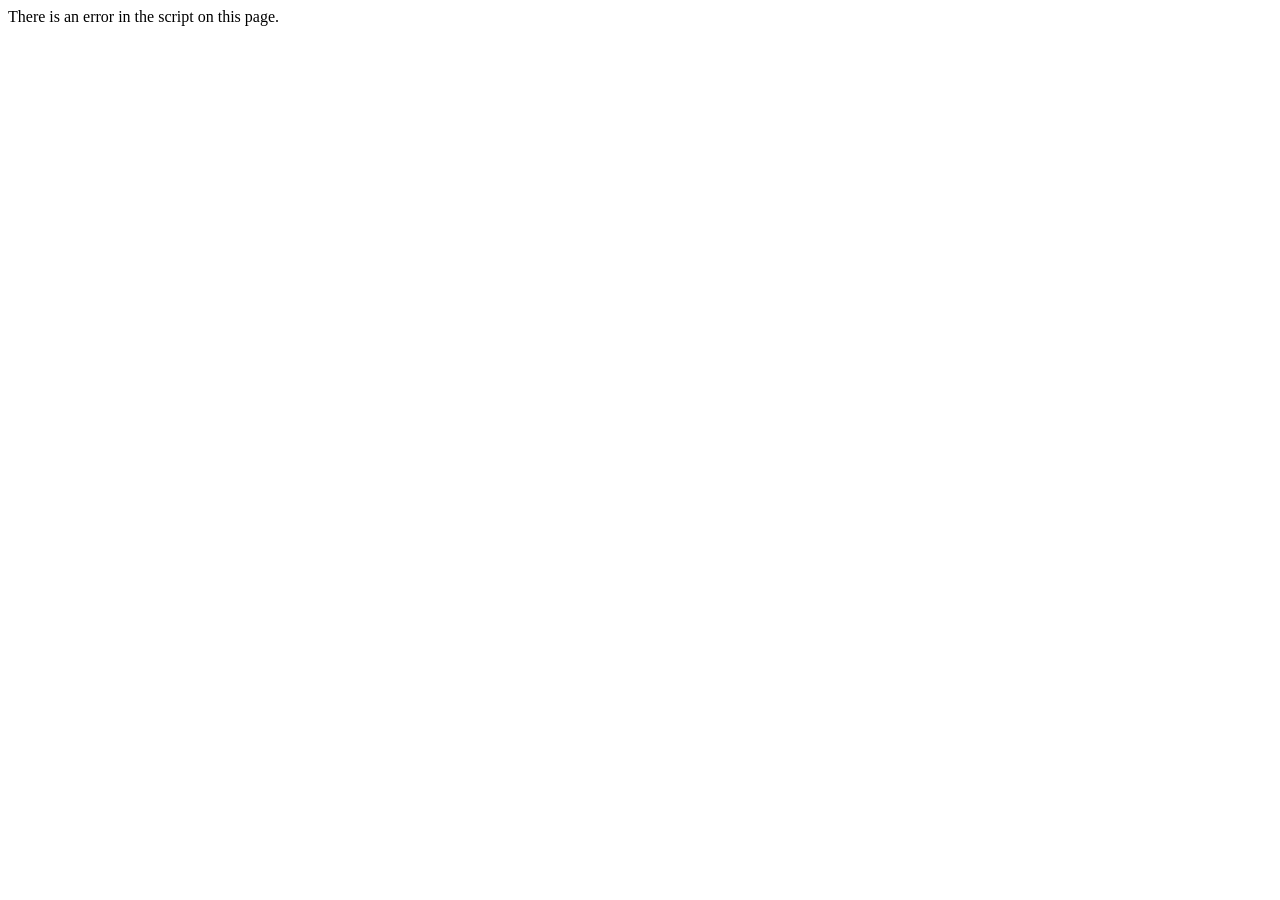
<file: L1 - Intro/bug.html>
<!doctype html>
<html>
  <head>
    <meta charset="utf-8" />
    <title>Bug.html</title>

    <script>
      console.log(typeof "Hello, World!"); //string
      console.log(typeof 17); //number
      console.log(typeof 3.14); //number
      console.log(typeof true); //boolean
      console.log("12.2");
      console.log(Number("12.2"));
    </script>
  </head>

  <body>
    There is an error in the script on this page.
  </body>
</html>
</file>
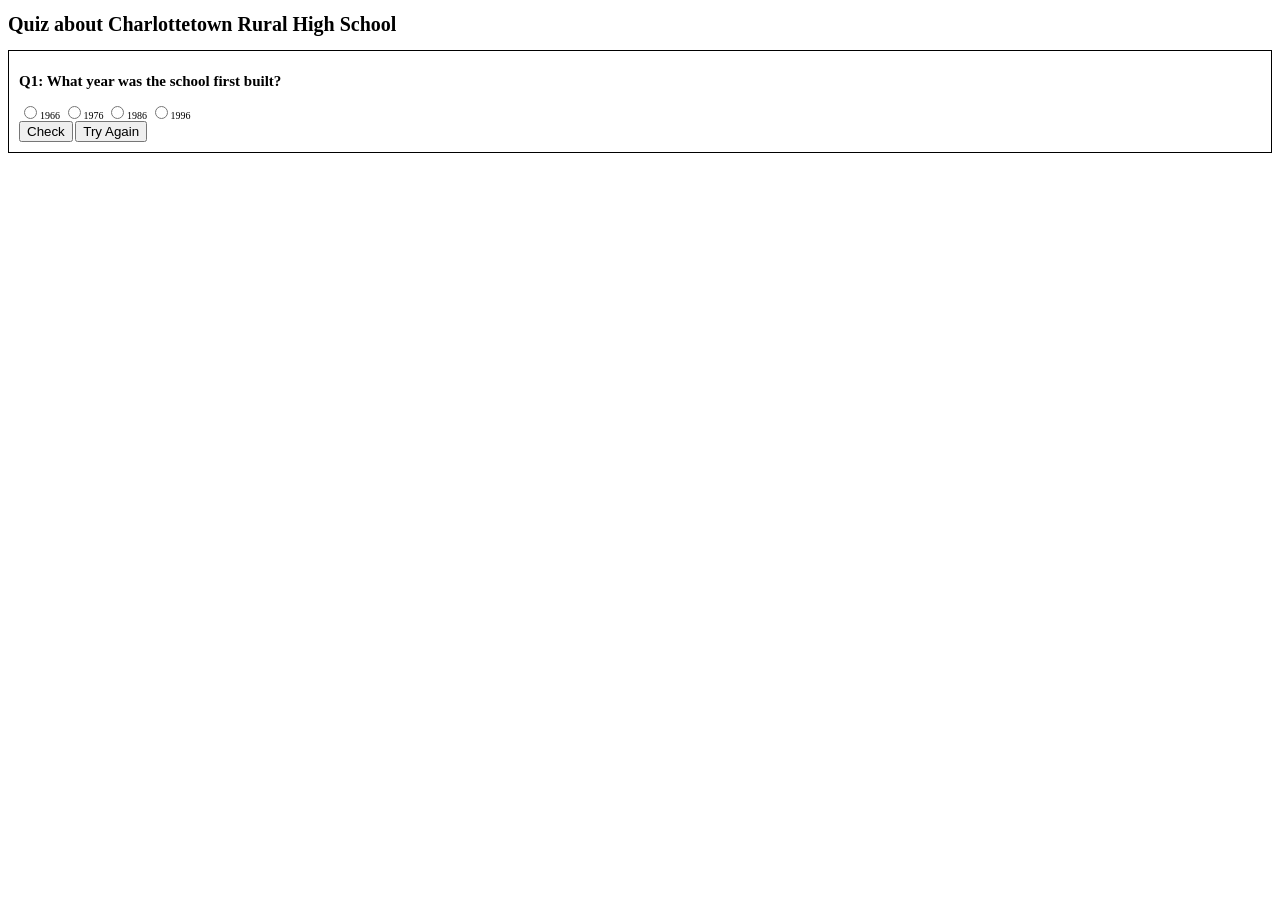
<file: L10 - Checkbox and Radio Buttons/quiz.html>
<!DOCTYPE html>
<html lang="en" dir="ltr">
  <head>
    <meta charset="utf-8" />
    <title>Quiz Example</title>
    <style>
      body {
        font-size: 10px;
      }
      form {
        border: 1px solid black;
        padding: 10px;
      }
      .correct {
        display: none;
        color: green;
      }
      .wrong {
        display: none;
        color: red;
      }
    </style>
  </head>
  <body>
    <h1>Quiz about Charlottetown Rural High School</h1>
    <form>
      <h2>Q1: What year was the school first built?</h2>
      <input type="radio" name="year" class="q1_1966" value="1966" />1966
      <input type="radio" name="year" class="q1_1976" value="1976" />1976
      <input type="radio" name="year" class="q1_1986" value="1986" />1986
      <input type="radio" name="year" class="q1_1996" value="1996" />1996
      <div class="correct">Correct! The school was built in 1966.</div>
      <div class="wrong">
        Incorrect! The school was built in 1966 (answer A).
      </div>
      <br />
      <button type="button" onclick="checkQ1()">Check</button>
      <button type="button" onclick="resetQ1()">Try Again</button>
    </form>
    <script>
      function checkQ1() {
        let correct = document.querySelector(".q1_1966").checked;
        if (correct) {
          document.querySelector(".correct").style.display = "block";
        } else {
          document.querySelector(".wrong").style.display = "block";
        }
      }
      function resetQ1() {
        document.querySelector("form").reset();
        document.querySelector(".correct").style.display = "none";
        document.querySelector(".wrong").style.display = "none";
      }
    </script>
  </body>
</html>
</file>
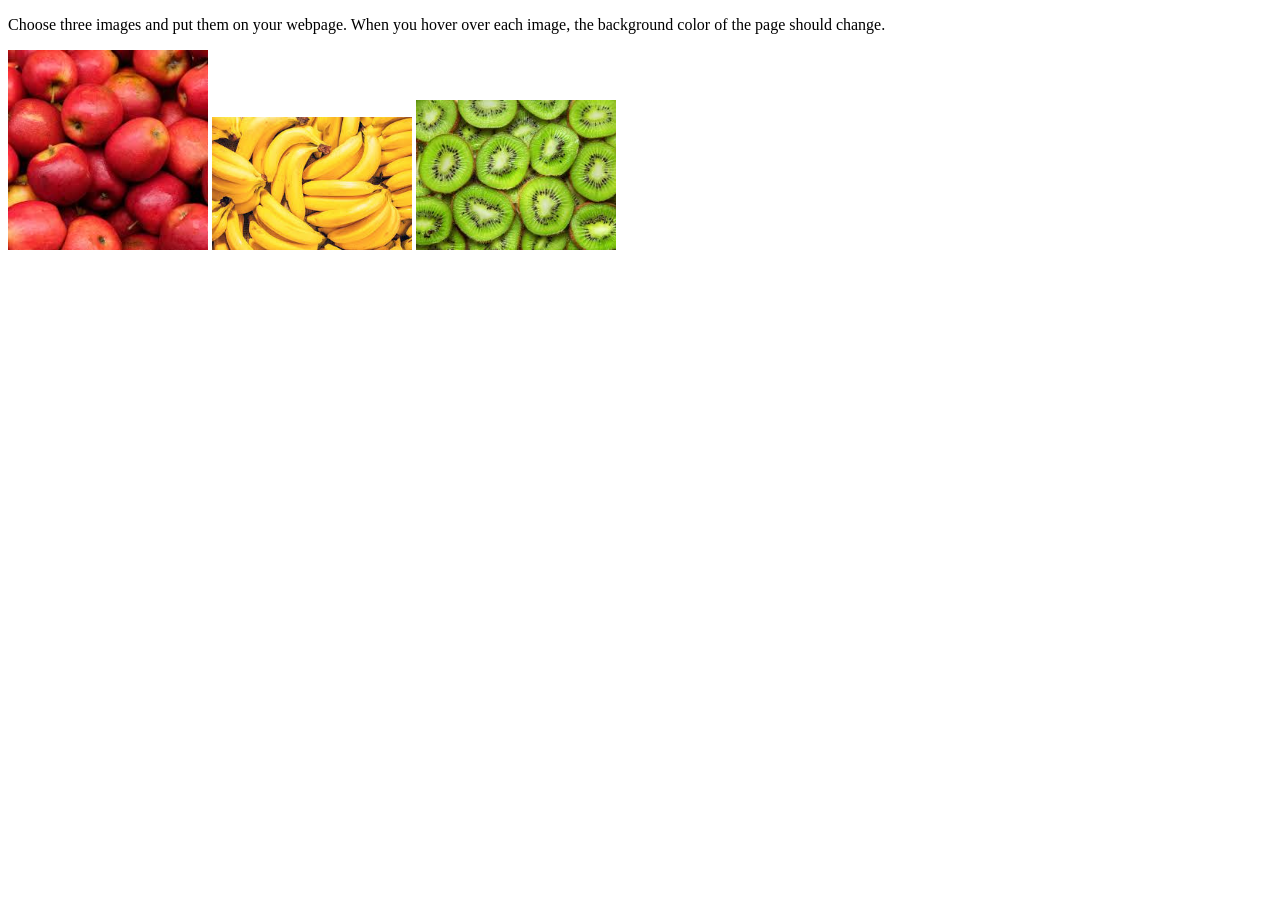
<file: L6 - Events/T6B_Three_Images.html>
<!doctype html>
<html>
  <head>
    <meta charset="utf-8" />
    <meta name="viewport" content="width=device-width" />
    <title>T6B - Events - Three Images</title>
  </head>

  <body>
    <p>
      Choose three images and put them on your webpage. When you hover over each
      image, the background color of the page should change.
    </p>
    <img
      src="apples.jpg"
      width="200px"
      onMouseOver="document.bgColor='red';"
      onMouseOut="document.bgColor='white';"
    />

    <img
      src="bananas.jpg"
      width="200px"
      onMouseOver="document.bgColor='yellow';"
      onMouseOut="document.bgColor='white';"
    />

    <img
      src="kiwi.jpg"
      width="200px"
      onMouseOver="document.bgColor='green';"
      onMouseOut="document.bgColor='white';"
    />
  </body>
</html>
</file>
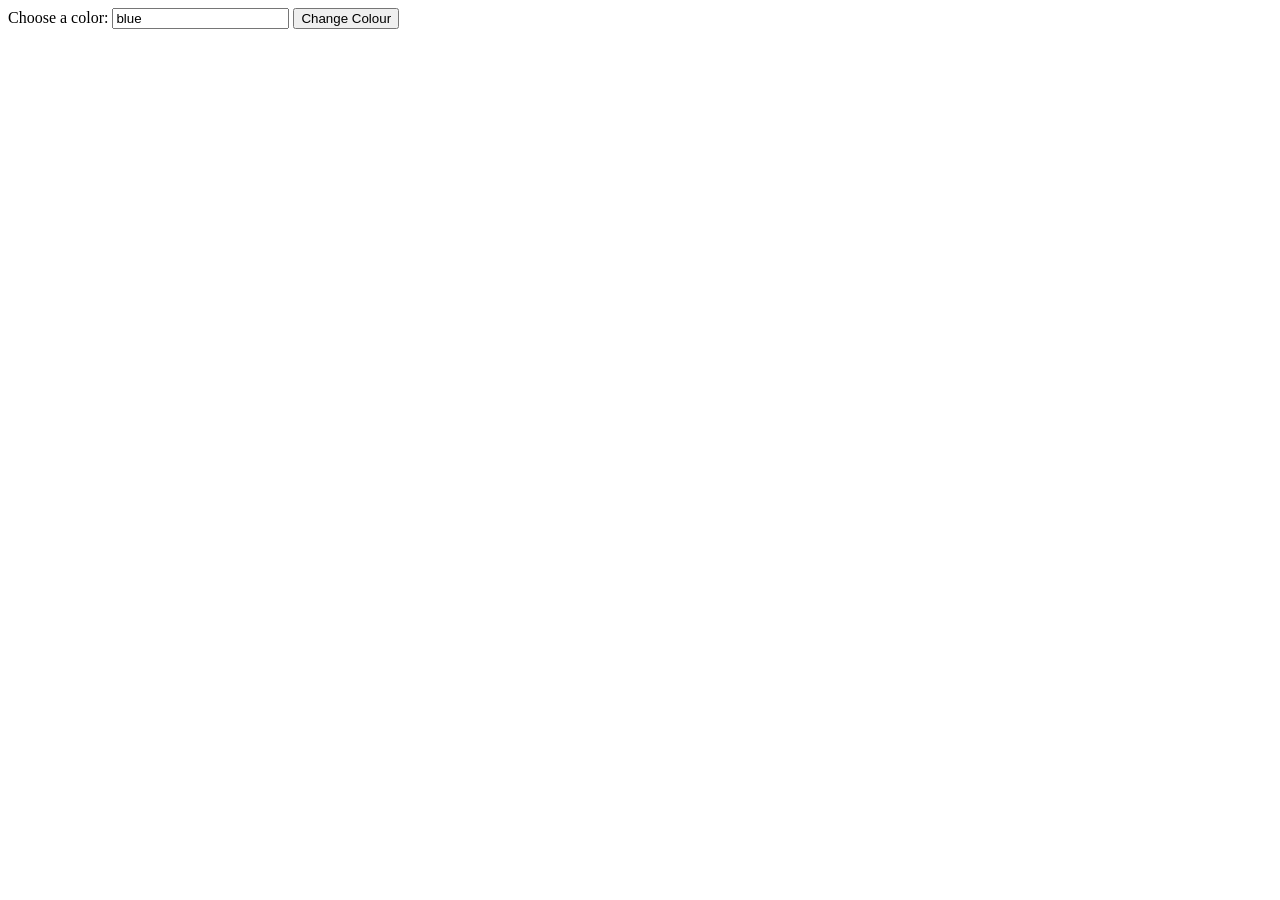
<file: L8 - Practicing DOM/T8A_Color_Picker.html>
<!doctype html>
<html>
  <head>
    <meta charset="utf-8" />
    <meta name="viewport" content="width=device-width" />
    <title>T8A - Colour Picker</title>
  </head>

  <body>
    <!-- Text -->
    <label for="colorPicker">Choose a color:</label>
    <!-- Input Box -->
    <input type="text" id ="colorPicker" class="colour" name="colour" value="blue" />
    <!-- Button -->
    <button class="pick" onclick="changeColour()">Change Colour</button>

    <script>
      //function goes here
      function changeColour() {
        let userColour = document.querySelector(".colour").value;
        document.body.style.backgroundColor = userColour;
      }
    </script>
  </body>
</html>
</file>
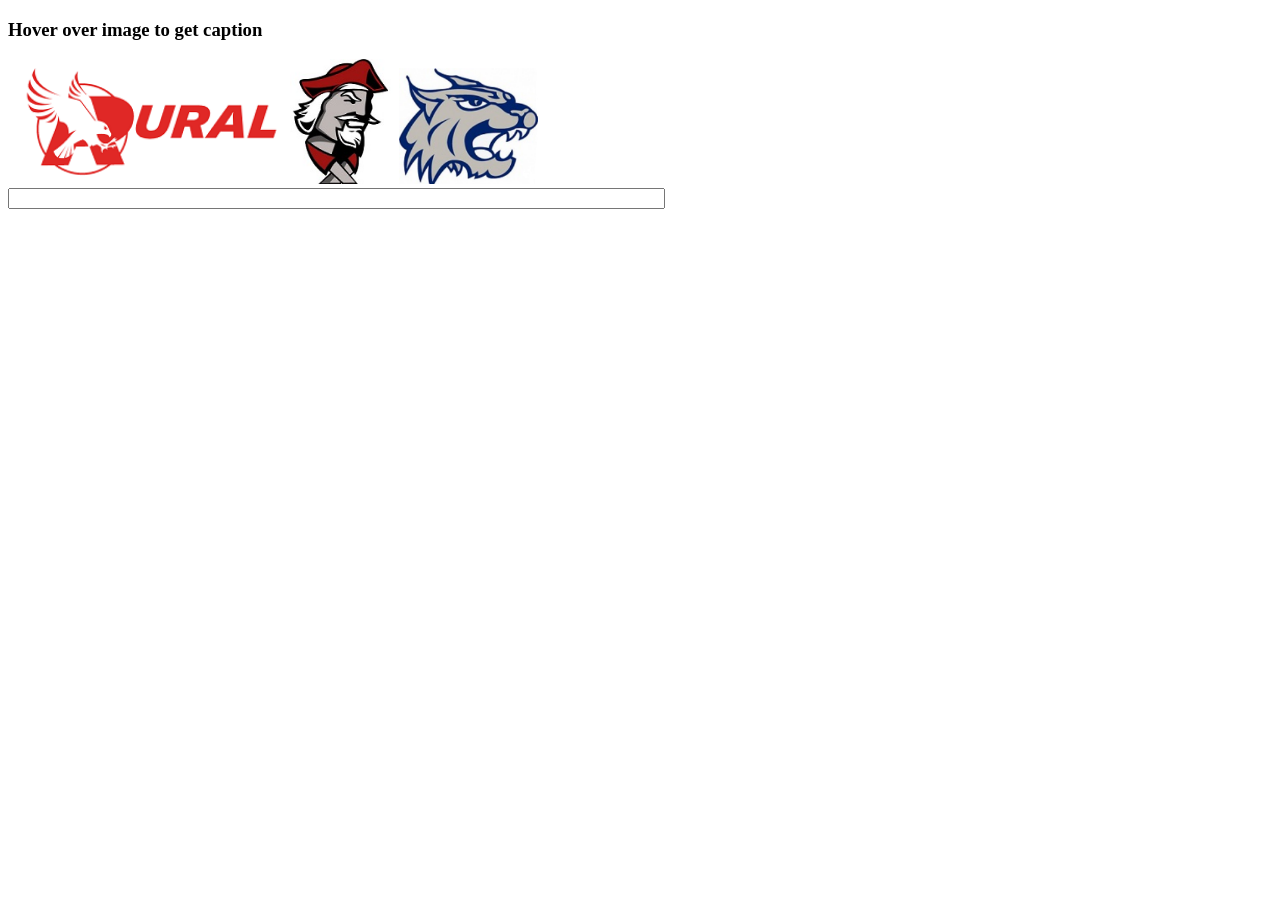
<file: L8 - Practicing DOM/T8B_Team_Name.html>
<!doctype html>
<html>
  <head>
    <meta charset="utf-8" />
    <meta name="viewport" content="width=device-width" />
    <title>T8B - Team Name</title>
  </head>

  <body>
    <h3>Hover over image to get caption</h3>
    <img
      src="rural_logo.png"
      height="125px"
      onmouseover="document.querySelector('#caption').value = 'Rural'"
    />
    <img
      src="colonelgray_logo.jpg"
      height="125px"
      alt="Colonel Gray HS"
      onmouseover="changeCaption(this.alt)"
    />
    <img
      src="bluefield_logo.png"
      height="125px"
      alt="Bluefield"
      onmouseover="changeCaption(this.alt)"
      onmouseout="changeCaption('')"
    />
    <br />
    <input type="text" id="caption" name="caption" value="" size="80px" />

    <script>
      //place function(s) here
      const captionBox = document.querySelector("#caption");
      function changeCaption(schoolName) {
        captionBox.value = schoolName;
      }

      function rural() {
        captionBox.value = "Charlottetown Rural High School";
      }
      function gray() {
        captionBox.value = "Colonel Gray High School";
      }
      function blue() {
        captionBox.value = "Bluefield High School";
      }
      function empty() {
        captionBox.value = "";
      }
      // don't forget to add event handlers to each img
    </script>
  </body>
</html>
</file>
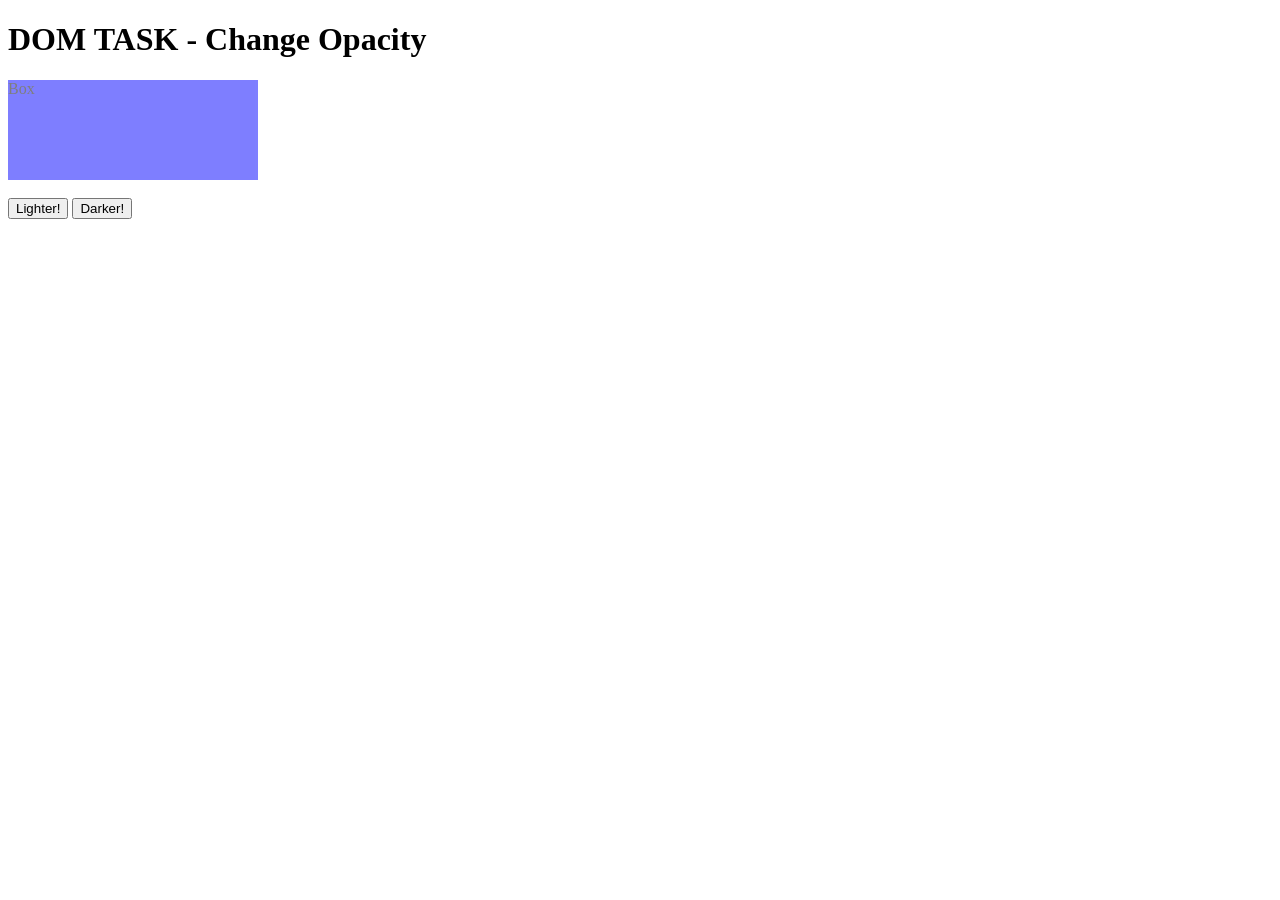
<file: L8 - Practicing DOM/T8C_Change_Opacity.html>
<!doctype html>
<html lang="en" dir="ltr">
  <head>
    <meta charset="utf-8" />
    <title>T8C - Change Opacity</title>

    <style>
      .box {
        background-color: blue;
        height: 100px;
        width: 250px;
      }
    </style>
  </head>
  <body>
    <h1>DOM TASK - Change Opacity</h1>

    <div class="box">Box</div>
    <br />
    <button class="btnLight">Lighter!</button>
    <button class="btnDark">Darker!</button>

    <script>
      // ELEMENTS
      let box_obj = document.querySelector(".box");
      box_obj.style.opacity = 0.5; //set box to starting opacity on LOAD

      //VARIABLES
      //opacity variable
      let opacityValue = 0.5;

      //FUNCTIONS
      //light function decreases opacity
      function light() {
        opacityValue -= 0.1;
        box_obj.style.opacity = opacityValue;
      }
      document.querySelector(".btnLight").addEventListener("click", light);

      //dark function increases opacity
      function dark() {
        opacityValue += 0.1;
        box_obj.style.opacity = opacityValue;
      }

      document.querySelector(".btnDark").addEventListener("click", dark);

      //EVENT LISTENERS
      //add a click event to light button that calls the light function
      //add a click event to dark button that calls the dark function
    </script>
  </body>
</html>
</file>
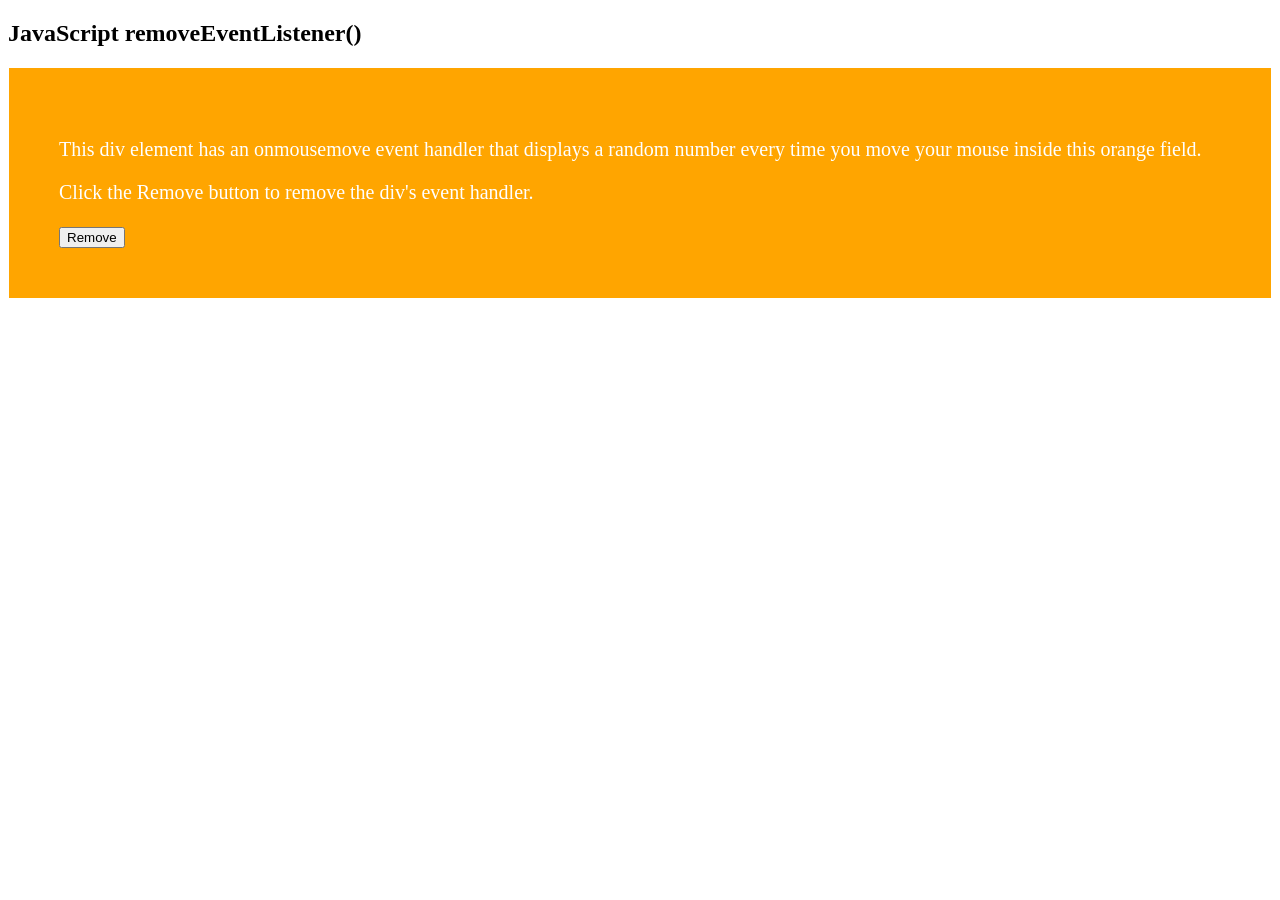
<file: L8 - Practicing DOM/T8D_Remove_Listener.html>
<!doctype html>
<html lang="en" dir="ltr">
  <head>
    <meta charset="utf-8" />
    <title>T8D - removeEventListener</title>
    <style>
      .myDIV {
        background-color: orange;
        border: 1px solid;
        color: #fff;
        font-size: 20px;
        padding: 50px;
      }
    </style>
  </head>
  <body>
    <h2>JavaScript removeEventListener()</h2>
    <div class="myDIV">
      <p>
        This div element has an onmousemove event handler that displays a random
        number every time you move your mouse inside this orange field.
      </p>
      <p>Click the Remove button to remove the div's event handler.</p>
      <button
        type="button"
        name="button"
        onclick="removeHandler()"
        class="myBtn"
      >
        Remove
      </button>
    </div>
    <p class="display_rand"></p>
    <script>
      document
        .querySelector(".myDIV")
        .addEventListener("mousemove", myFunction);

      function myFunction() {
        document.querySelector(".display_rand").textContent = Math.random();
      }

      function removeHandler() {
        document
          .querySelector(".myDIV")
          .removeEventListener("mousemove", myFunction); //remove the event listener from the orange DIV.
      }
    </script>
  </body>
</html>
</file>
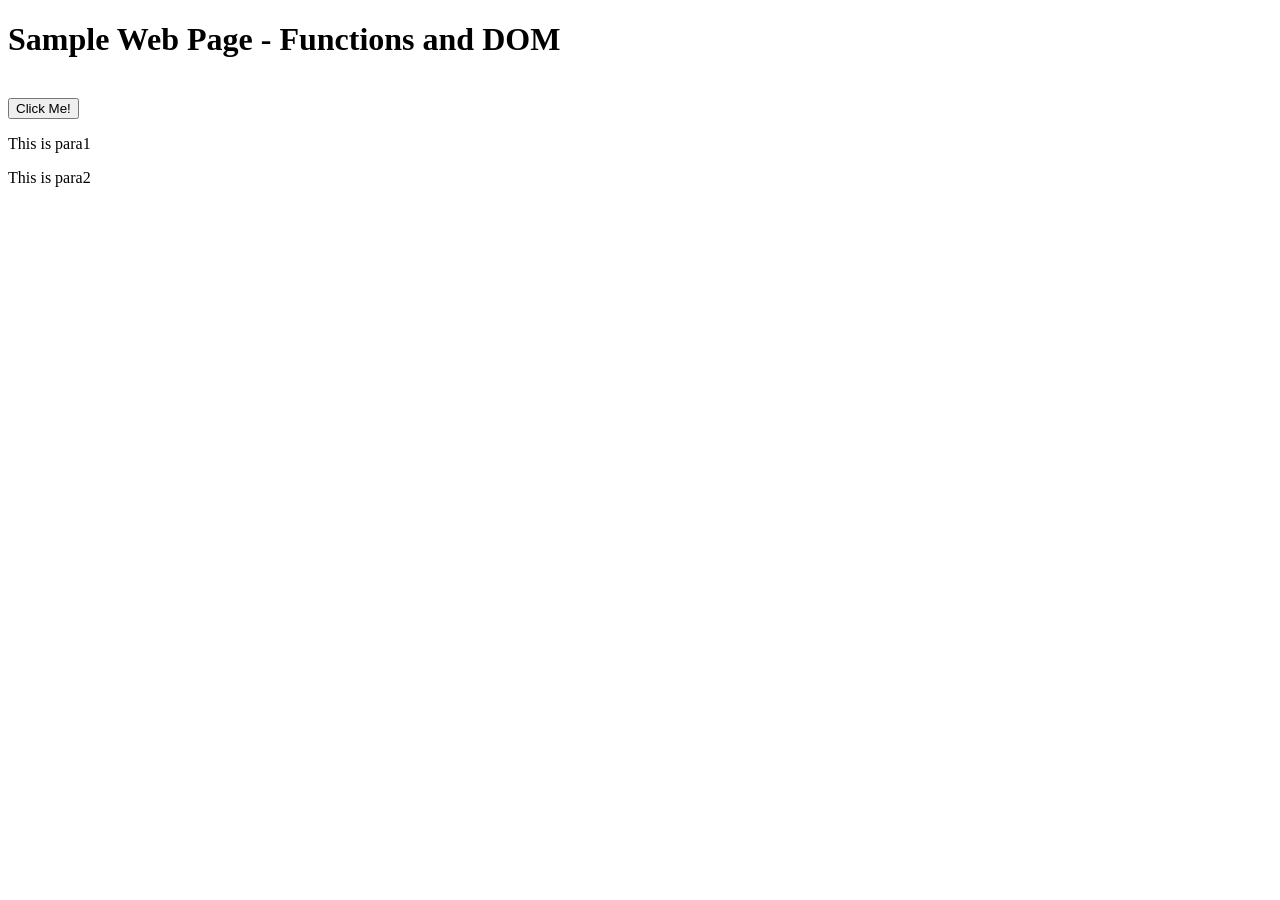
<file: L7 - DOM/T7A_Functions_DOM/T7A_Functions_DOM.html>
<!doctype html>
<html lang="en" dir="ltr">
  <head>
    <meta charset="utf-8" />
    <title>Functions and DOM</title>

    <script>
      function myFunction() {
        //      alert("I want to change the para1 text to 'Hi there'");
        let p1 = document.querySelector(".para1");
        p1.textContent = "Hi there!";
        console.log(p1);
        //        alert("I want to add an additional line of text to para2. 'Goodbye'");
        document.querySelector(".para2").textContent += " Goodbye";
        alert(document.querySelector("h1").textContent);
      }
    </script>
  </head>
  <body>
    <h1>Sample Web Page - Functions and DOM</h1>
    <br />
    <button type="button" name="button" onclick="myFunction()">
      Click Me!
    </button>

    <p class="para1">This is para1</p>
    <p class="para2">This is para2</p>
  </body>
</html>
</file>
